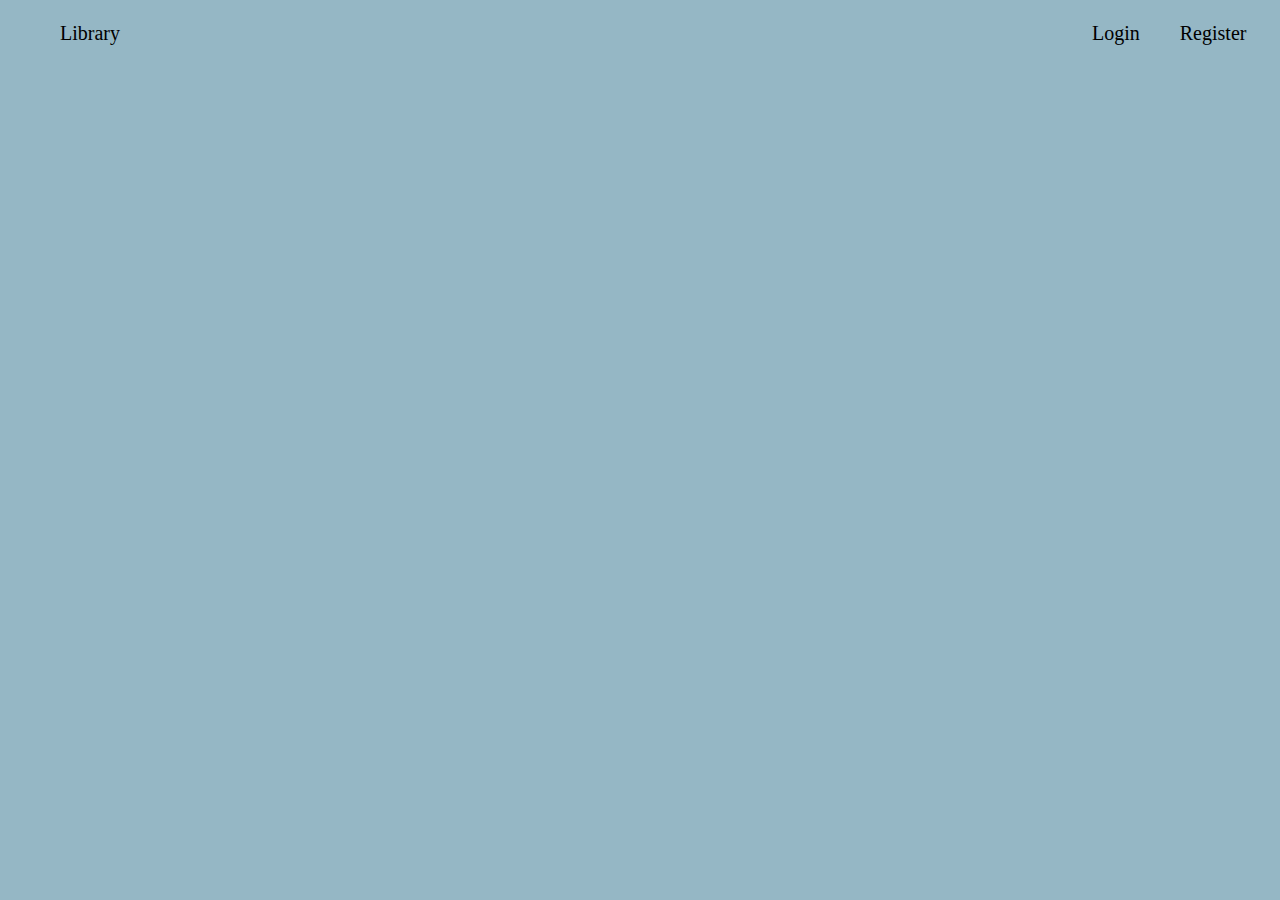
<file: index.html>
<!DOCTYPE html>
<html lang="en">
  <head>
    <meta charset="UTF-8" />
    <meta name="viewport" content="width=device-width, initial-scale=1.0" />
    <meta http-equiv="X-UA-Compatible" content="ie=edge" />
    
    <link rel="stylesheet" href="styles.css" />
    <title>LibraryApp</title>
  </head>

  <body class="index">
    <header id="header"></header>

    <script src="js/jquery.min.js"></script>
    <script src="service/routes.js"></script>

    <script>
      $("#header").load("_header.html");
    </script>
  </body>
</html>
</file>
<file: styles.css>
body{
  margin: 0%;
  padding: 0%;
  background-color:rgb(149, 183, 197)

}
.navbar {
  margin: 0;
  font-size: 20px;
  padding: 2px;
  text-decoration: none;
  color: white;
}

.logo {
  margin-left: 10px;
  padding: 8px;
  border: 3px;
  text-decoration: none;
  color: black;
}
.logo:hover {
  color: black;
  border-radius: 3px;
  background-color: #f1f1f1;
}
.nav-link {
  color: black;
  border: 3px;
  text-decoration: none;
  padding: 4px;
  margin-left: 2rem;
  cursor: pointer;
}
.nav-link:hover {
  color: black;
  background-color: #f1f1f1;
}
.login-a {
  text-decoration: none;
  color: black;
  border: 3px;
  margin-left: 60rem;
  padding: 4px;
}
.login-a:hover {
  color: black;
  background-color: #f1f1f1;
}
.logout-a {
  color: black;
  border: 3px;
  text-decoration: none;
  padding: 9px;
  margin-left: 30rem;
  cursor: pointer;
}

.logout-a:hover {
  color: black;
  background-color: #f1f1f1;
}
.header-ul {
  display: flex;
  list-style-type: none;
}
.profilename {
  text-decoration: none;
  color: black;
}

/* registerpage */
.register-card {
  background-color: #f1f1f1;
}
.register-container {
  margin: 10px 0 0 430px;
  max-width: 300px;
  padding: 60px;
  border-radius: 6px;
  background-color:white;
}
.register-h1 {
  display: flex;
  justify-content: center;
}
.register-input {
  width: 100%;
  padding: 12px 20px;
  margin: 8px 0;
  box-sizing: border-box;
}
.register-input:focus {
  outline: none !important;
  border-color: #719ece;
  box-shadow: 0 0 10px #719ece;
}
label {
  display: block;
}
.register-button {
  background-color:rgb(64, 185, 233);
  border: none;
  color: white;
  padding: 16px 32px;
  margin: 20px 2px 0 50px;
  cursor: pointer;
  width: 70%;
  border-radius: 28px;
}
.register-a {
  display: flex;
  justify-content: center;
  text-decoration: none;
  margin-top: 15px;
}

/* loginpage */
.login-container {
  margin: 70px 0 0 480px;
  max-width: 300px;
  display: inline-block;
  justify-content: center;
  align-items: center;
  padding: 70px;
  border-radius: 6px;
  background-color:white;
  box-shadow: 0 8px 16px 0 rgba(24, 4, 5, 0.2);
}
.login-h1 {
  display: flex;
  justify-content: center;
}
.login-input {
  width: 100%;
  padding: 12px 20px;
  margin: 8px 0;
  box-sizing: border-box;
}
.login-input:focus {
  outline: none !important;
  border-color: #719ece;
  box-shadow: 0 0 10px #719ece;
}
.login-button {
  background-color:rgb(64, 185, 233);
  border: none;
  color: white;
  padding: 16px 32px;
  margin: 20px 2px 0 5px;
  cursor: pointer;
  width: 100%;
  border-radius: 28px;
}

/* bookspage */
.books {
  display: flex;
  justify-content: center;
}

table {
  width: 1300px;
  margin: 30px 0 0 30px;
  border: 0.5;
  border-collapse: collapse;
  text-align: center;
  padding: 10px;
}

td {
  border-collapse: collapse;
  padding: 10px;
  text-align: center;
  text-transform: capitalize;
  border: 1px solid black;
}

.search {
  margin: 30px 0 5px 490px;
}

tr:nth-child(even) {
  background-color: #f2f2f2;
}

th {
  background-color: rgb(96, 128, 158);
  color: white;
  border: 1px solid black;
  border-collapse: collapse;
  padding: 10px;
  text-align: center;
}

.order-button {
  padding: 10px;
  cursor: pointer;
  border-radius: 5px;
  border: none;
  text-transform: capitalize;
  margin: 15px;
}

.order-button:hover {
  color: #f2f2f2;
  background-color: rgb(64, 185, 233);
}
.books-a {
  margin: 50px;
}

caption {
  margin-bottom: 20px;
  font-size: 50px;
}
.orderbooks {
  border: 10px;
  margin-top: 100px;
}

/* initialpage */

.row {
  display: grid;
  grid-template-columns: 1fr 1fr 1fr 1fr 1fr 1fr;
}

.initial-page-img {
  width: 50%;
}

.card {
  width: 90%;
  margin: 15px 0 15px 10px;
  box-shadow: 0 4px 8px 0 rgba(0, 0, 0, 0.2);
  text-align: center;
  background-color: #f1f1f1;
  transition: 0.5s;
  -webkit-line-clamp: 4;
  -webkit-box-orient: vertical;
  overflow: hidden;
}

.initial-page-h1,
h4 {
  text-transform: capitalize;
}

.card:hover {
  transform: translateY(-20px);
}
.search-input {
  width: 20%;
  padding: 15px;
  border-radius: 40px;
  border: none;
  margin: 0 0 13px 450px;
}
.search-input:focus {
  outline: none !important;
  border-color: #0b0e11;
  box-shadow: 0 0 10px #0b0c0e;
}
.search-button {
  padding: 10px;
  margin: 0 0 0 15px;
  border-radius: 5px;
  border: none;
  cursor: pointer;
}
.search-button:hover {
  color: white;
  background-color:rgb(64, 185, 233);
}
.reset-button {
  padding: 10px;
  margin: 0 0 0 15px;
  border-radius: 5px;
  border: none;
  cursor: pointer;
}
.reset-button:hover {
  color: white;
  background-color: rgb(64, 185, 233);
}
/* orderpage */
.order-div1 {
  display: flex;
  justify-content: center;
  align-items: center;
  margin-right: 400px;
  width: 50%;
  padding: 20px;
  box-shadow: 0 4px 8px 0 rgba(0, 0, 0, 0.2);
  text-align: center;
  background-color: #f1f1f1;
}
.order-div2 {
  margin-left: 90px;
}

.order-h1 {
  text-transform: capitalize;
}
.order-p {
  text-transform: capitalize;
}
.placeorder-button {
  padding: 10px;
  background-color: blue;
  color: white;
  cursor: pointer;
  margin-top: 40px;
}
.order-image{
  width:40%;
}

/* addbook */
.book-container {
  margin-left: 200px;
  display: flex;
  justify-content: center;
  background-color: rgb(92, 127, 139);
  border: 1px solid;
  padding: 20px;
  width: 60%;
}
.add-book-h1 {
  display: flex;
  justify-content: center;
}
.add-book {
  display: grid;
  grid-template-columns: 1fr 1fr;
}
.add-book-label {
  margin: 20px;
}
.add-book-input {
  padding: 10px;
  margin: 10px;
  border: none;
}
.add-book-input:focus {
  outline: none !important;
  border-color: #719ece;
  box-shadow: 0 0 10px #719ece;
}

.return-button {
  padding: 5px 9px 5px 9px;
  border: none;
  background-color: rgb(206, 190, 211);
  border-radius: 5px;
  color: black;
  cursor: pointer;
}
/* requestpage */

.request-input {
  width: 20%;
  padding: 15px;
  border-radius: 40px;
  border: none;
  margin: 0 0 13px 450px;
}
.request-input:focus {
  outline: none !important;
  border-color: #0b0e11;
  box-shadow: 0 0 10px #0b0c0e;
}
.request-button {
  padding: 10px;
  margin: 0 0 0 15px;
  border-radius: 5px;
  border: none;
  cursor: pointer;
}
.request-button:hover {
  color: white;
  background-color: rgb(64, 185, 233);
}
.add-request-button {
  padding: 10px;
  margin: 0 0 0 15px;
  border-radius: 5px;
  border: none;
  cursor: pointer;
  background-color: blanchedalmond;
}
</file>
